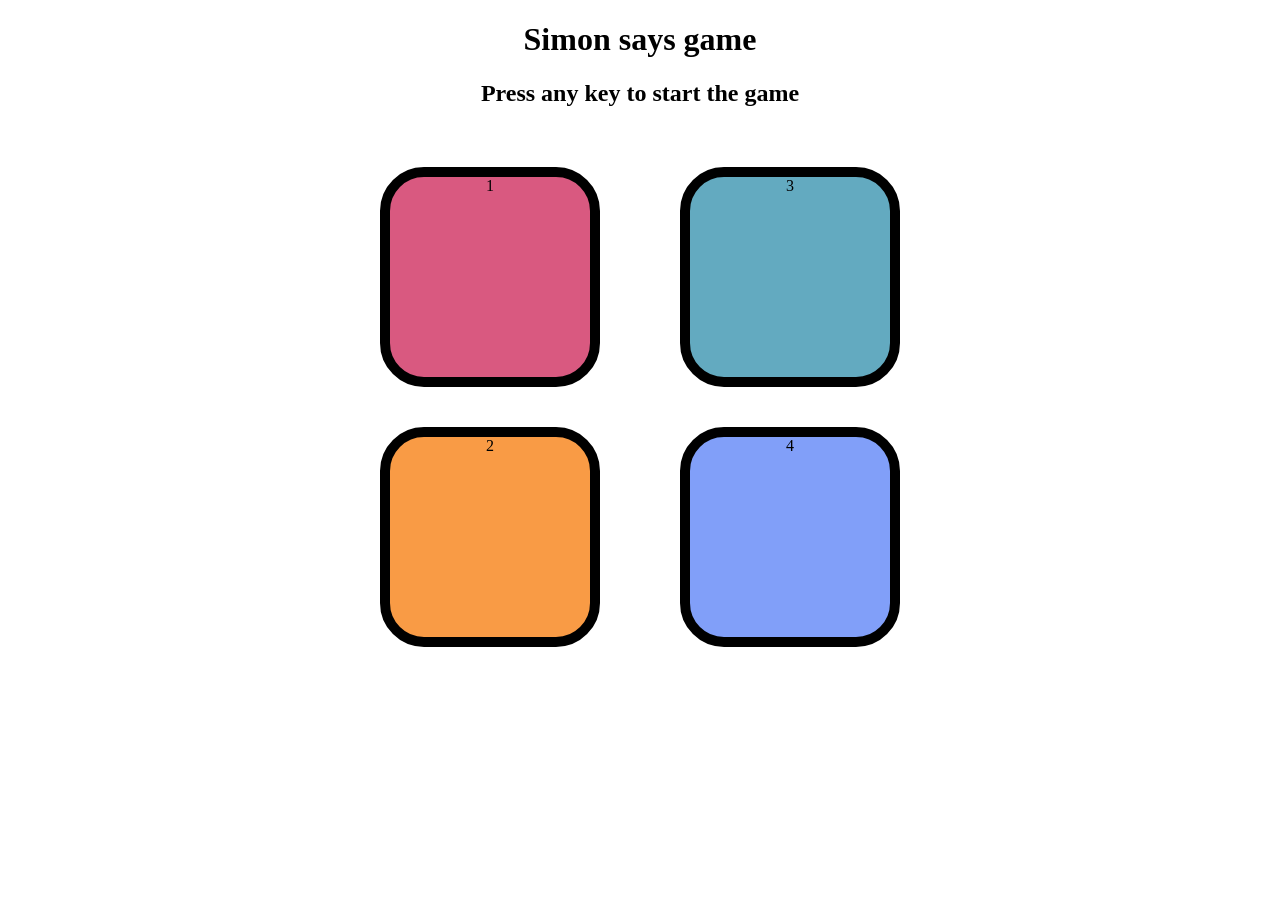
<file: index.html>
<!DOCTYPE html>
<html lang="en">
<head>
    <meta charset="UTF-8">
    <meta name="viewport" content="width=device-width, initial-scale=1.0">
    <title>Simon say game</title>
    <link rel="stylesheet" href="style.css">
</head>
<body>
   <h1>Simon says game</h1>
   <h2>Press any  key to start the game</h2>
   <div class="btn-container">
    <div class="line_one">
    <div class="btn red" type = "button" id = "red">1</div>
    <div class="btn yellow" type = "button" id = "yellow">2</div>
    </div>
    <div class="line_2">
    <div class="btn green" type = "button" id = "green">3</div>
    <div class="btn purple" type = "button" id = "purple">4</div>
    </div>
    
   </div>
    <script  src = "app.js"> </script>
</body>
</html>
</file>
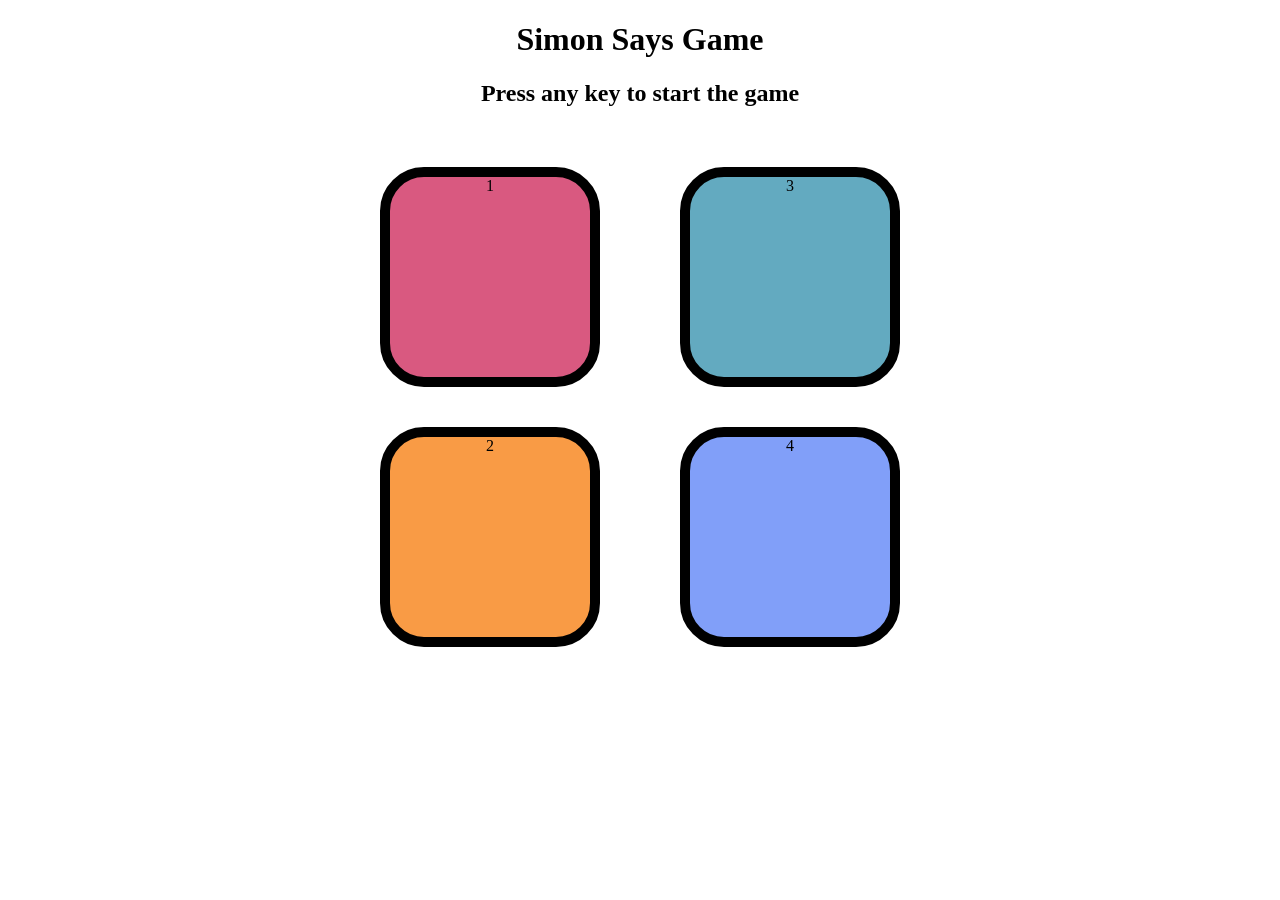
<file: Todo/index.html>
<!DOCTYPE html>
<html lang="en">
<head>
    <meta charset="UTF-8">
    <meta name="viewport" content="width=device-width, initial-scale=1.0">
    <title>Simon say game</title>
    <link rel="stylesheet" href="style.css">
</head>
<body>
   <h1>Simon Says Game</h1>
   <h2>Press any  key to start the game</h2>
   <div class="btn-container">
    <div class="line_one">
    <div class="btn red" type = "button" id = "red">1</div>
    <div class="btn yellow" type = "button" id = "yellow">2</div>
    </div>
    <div class="line_2">
    <div class="btn green" type = "button" id = "green">3</div>
    <div class="btn purple" type = "button" id = "purple">4</div>
    </div>
    
   </div>
    <script  src = "app.js"> </script>
</body>
</html>
</file>
<file: style.css>
body{
    text-align: center;
}
.btn{
    height:200px;
    width:200px;
    border-radius: 20%;
    border:10px solid black;
    margin:2.5rem;
}
.btn-container{
display: flex;
justify-content: center;
}
.yellow{
    background-color: #f99b45;
}
.red{
    background-color: #d95980 ;
}
.purple{
    background-color: #819ff9;
}
.green{
    background-color: #63aac0;
}
.flash{
    background-color: white;
}
.userflash{
    background-color: green;
}
</file>
<file: Todo/style.css>
body{
    text-align: center;
}
.btn{
    height:200px;
    width:200px;
    border-radius: 20%;
    border:10px solid black;
    margin:2.5rem;
}
.btn-container{
display: flex;
justify-content: center;
}
.yellow{
    background-color: #f99b45;
}
.red{
    background-color: #d95980 ;
}
.purple{
    background-color: #819ff9;
}
.green{
    background-color: #63aac0;
}
.flash{
    background-color: white;
}
.userflash{
    background-color: rgb(77, 234, 67);
}
</file>
